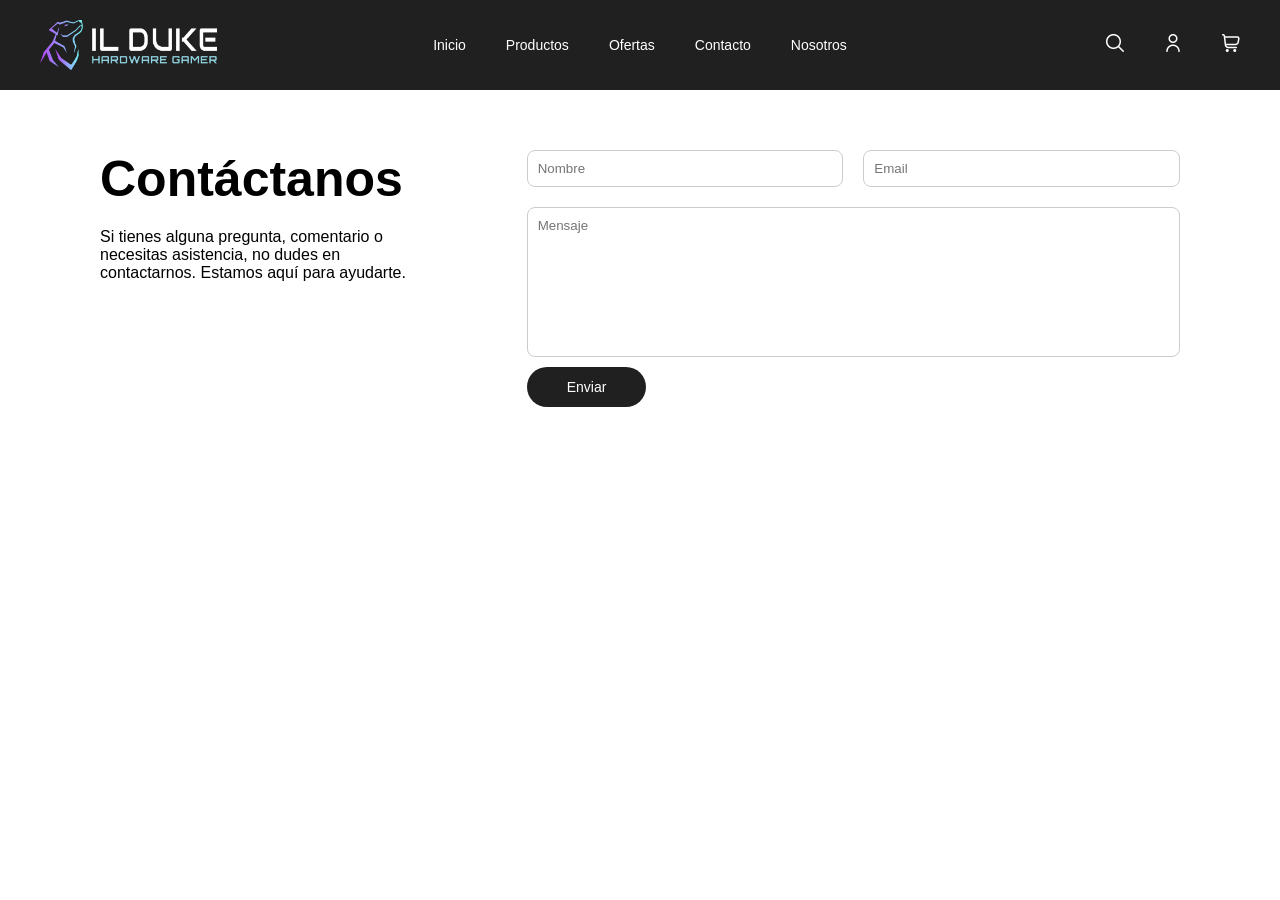
<file: pages/contacto.html>
<!DOCTYPE html>
<html lang="es">

<head>
    <meta charset="UTF-8">
    <meta name="viewport" content="width=device-width, initial-scale=1.0">
    <title>Contacto</title>
    <link rel="stylesheet" href="../css/style.css">
</head>

<body>
    <header class="header-full">
        <div class="header-content">

            <div class="logo">
                <a href="../index.html">
                    <img src="../assets/img/logo1.png" alt="Logo IL DUKE">
                </a>
            </div>

            <nav class="main-nav">
                <ul>
                    <li><a href="../index.html">Inicio</a></li>
                    <li><a href="./pages/productos.html">Productos</a></li>
                    <li><a href="./pages/ofertas.html">Ofertas</a></li>
                    <li><a href="./pages/contacto.html">Contacto</a></li>
                    <li><a href="./pages/nosotros.html">Nosotros</a></li>
                </ul>
            </nav>

            <div class="header-icons">
                <a href="./index.html">
                    <img src="../assets/img/fi-rr-zoom-in.png" alt="icono de búsqueda">
                </a>
                <a href="./index.html">
                    <img src="../assets/img/fi-rr-user.png" alt="icono de usuario">
                </a>
                <a href="./index.html">
                    <img src="../assets/img/fi-rr-shopping-cart.png" alt="icono de carrito">
                </a>
            </div>

        </div>
    </header>

    <main>
        <section class="contacto-container">

            <!-- Columna 1: Información -->
            <div class="contacto-info">
                <h1>Contáctanos</h1>
                <p class="contacto-text">Si tienes alguna pregunta, comentario o necesitas asistencia, no dudes en
                    contactarnos. Estamos aquí para ayudarte.</p>
            </div>

            <!-- Columna 2: Formulario -->
            <div class="contacto-form">
                <form action="#">
                    <div class="grid-inputs">

                        <input type="text" name="nomb" id="name" placeholder="Nombre" required>
                        <!-- placeholder es un texto de ayuda que se muestra dentro del campo de entrada y al escribir algo se borra -->

                        <input type="email" name="email" id="email" placeholder="Email" required>
                        <!-- type email hace que se valide que lo ingresado sea un email válido -->

                        <textarea name="mensaje" id="message" placeholder="Mensaje" required></textarea>

                    </div>

                    <button type="submit" class="btn-enviar">Enviar</button>
                </form>
            </div>
        </section>
    </main>

</body>

</html>
</file>
<file: css/style.css>
* {
  margin: 0;
  padding: 0;
  box-sizing: border-box;
}

.header-full {
  width: 100%;
  background-color: rgba(32, 32, 32, 1);
}

.header-content {
  display: flex;
  align-items: center;
  justify-content: space-between;
  padding: 20px 40px;
}

.logo {
  flex: 1;
  display: flex;
  align-items: center;
}

.logo img {
  max-height: 50px;
  width: auto;
  display:block;
}

.main-nav {
  flex: 2;
  display: flex;
  justify-content: center;
}

.main-nav ul {
  display: flex;
  list-style: none;
  gap:40px;
}

.header-icons {
    flex: 1; /* Ocupa 1 parte (igual que el logo para equilibrar) */
    display: flex;
    justify-content: flex-end; /* Empuja los iconos a la derecha */
    gap: 40px;
}

.header-icons img {
    max-height: 18px; /* Tamaño de los iconos */
    width: auto;
    cursor: pointer; /* Cambia el cursor al pasar sobre los iconos */
}

.main-nav a {
  text-decoration: none;
  color:rgb(255, 255, 255);
  font-family:"Manrope", sans-serif;
  font-size: 14px;
  font-weight: 500;
  transition: color 0.3s ease;
}

.main-nav a:hover {
  color: rgb(255, 255, 255);
}


/* ESTILOS PARA BANNER */ 

.banner-container img {
  width: 100%;
  height: auto;
}

.btn-banner {
  width: 10px;
  height: 10px;
  position: fixed;
  background-color: rgba(32, 32, 32, 1);
  color: rgb(255, 255, 255);
  text-decoration: none;
  font-family:"Manrope", sans-serif;
  font-size: 14px;
  font-weight: 400;
  border-radius: 4px;
  transition: background-color 0.3s ease;
}


/* ESTILOS PARA CARDS */ 
.productos-container {
    margin: 40px 0px 100px 80px;
}

.productos-container h1{
    font-family:"Manrope", sans-serif;
    font-size: 24px;
    font-weight: 700;
    margin-bottom: 20px;
}

.productos-titulo {
    display: flex;
    align-items: center;
    justify-content: space-between; /* Separa el título y el icono al máximo */
    padding: 10px 40px;
    width: 100%;
}

.icono-sig img {
    width: 24px; /* Tamaño del icono */
    height: auto;
    transition: transform 0.3s ease; /* Agrega una transición suave para el efecto hover */
    cursor: pointer; /* Cambia el cursor al pasar sobre el icono */
}

.icono-sig img:hover {
    transform: translateX(5px); /* Mueve el icono 5px a la derecha al hacer hover */
}

.carousel-container {
    display: flex;
    justify-content: flex-start; /* Alinea las cards al inicio del contenedor */
    
    /* TRUCO CLAVE */
    overflow-x: auto;          /* Activa el scroll horizontal cuando no caben */
    scroll-snap-type: x mandatory; /* Hace que las cards "encajen" al deslizar */
    
    /* Opcional: oculta la barra de scroll en algunos navegadores */
    -webkit-overflow-scrolling: touch; 
}

.card {
    flex: 0 0 280px;   /* No crece, no se achica, mide exactamente 280px */
    scroll-snap-align: start;
    margin-right: 20px;
    background-color: rgb(255, 255, 255);
    padding: 15px;
    /* Evita que el contenido se desborde si hay textos largos */
    overflow: hidden; 
}

.card img {
    width: 100%;
    height: auto;
    object-fit: cover;
    border-radius: 8px;
}

.card h2 {
    font-family: "Manrope", sans-serif;
    font-size: 14px;          /* Tamaño legible (antes estaba en 1px) */
    font-weight: bold;         /* Le da jerarquía visual al nombre del producto */
    color: rgba(32, 32, 32, 1);
    margin: 5px 0;
}

.card h3 {
    font-family:"Manrope", sans-serif;
    font-size: 14px;
    font-weight: medi;
    margin: 5px 0;
    color: rgba(32, 32, 32, 1);
}

.card p {
    font-family:"Manrope", sans-serif;
    font-size: 14px;
    font-weight: medium;
    margin: 10px 0;
    color: rgba(140, 135, 135, 1);
}

/* Personalizar la barra de scroll para que sea sutil */
.carousel-container::-webkit-scrollbar {
    height: 6px;
}
.carousel-container::-webkit-scrollbar-thumb {
    background: rgba(155, 156, 156, 0.5); /* Color de tu logo */
    border-radius: 10px;
}

/* ESTILOS PARA PAGE CONTACTO*/ 
.contacto-container {
    display: flex;
    gap: 100px;
    padding: 60px 100px;
    align-items: flex-start;
}

.contacto-info {
    flex: 1;
    font-family: "Manrope", sans-serif;
}

.contacto-info h1 {
    font-size: 50px;
    font-weight: 700;
    margin-bottom: 20px;
}

.contacto-form {
    flex: 2;
}

.grid-inputs {
    display: grid;
    grid-template-columns: 1fr 1fr; /* Dos columnas de igual tamaño */
    gap: 20px; /* Espacio entre los campos */
}

input, textarea {
    width: 100%;
    padding: 10px;
    border: 1px solid #ccc;
    border-radius: 8px;
    font-family: "Manrope", sans-serif;
}

#message {
    grid-column: span 2; /* Hace que el textarea ocupe las dos columnas */
    height: 150px;
    resize: none; /* Evita que el usuario pueda cambiar el tamaño del textarea */
}

.btn-enviar {
    margin-top: 10px;
    padding: 12px 40px;
    background-color: rgba(32, 32, 32, 1);
    color: rgb(255, 255, 255);
    border: none;
    border-radius: 30px;
    font-family: "Manrope", sans-serif;
    font-size: 14px;
    font-weight: 500;
    cursor: pointer;
    transition: background-color 0.3s ease;
}

.btn-enviar:hover {
    background-color: rgba(32, 32, 32, 0.8);
}
</file>
